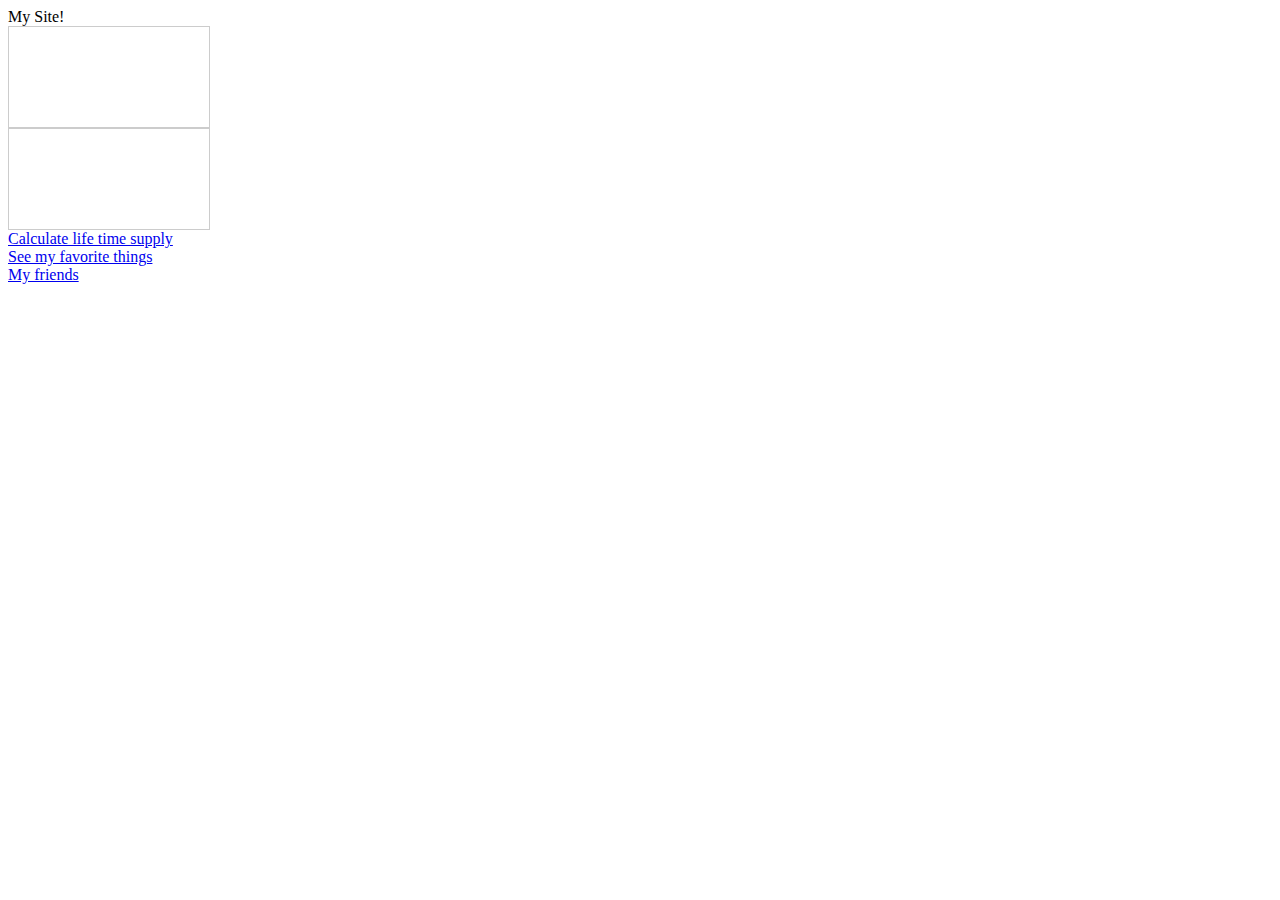
<file: index.html>
<html>
  <head>
    <title>My Site!</title>
    <link rel="stylesheet" href="style.css">
    <script src="jquery.js"></script>
    <script src="javascript.js"></script>
  </head>
  <body>
    My Site!</br>
    <div class="box">
    </div>
    <div class="box">
    </div>
    <a href="#" id="calculate">Calculate life time supply</a><br/>
    <div id="lifetime-supply">
      
    </div>
    <a href = "#"  id = "favorites">See my favorite things</a>
    <div id = "favorite-things">
      
    </div>
    <a href = "#" id = "friends">My friends</a>
    
  </body>
</html>
</file>
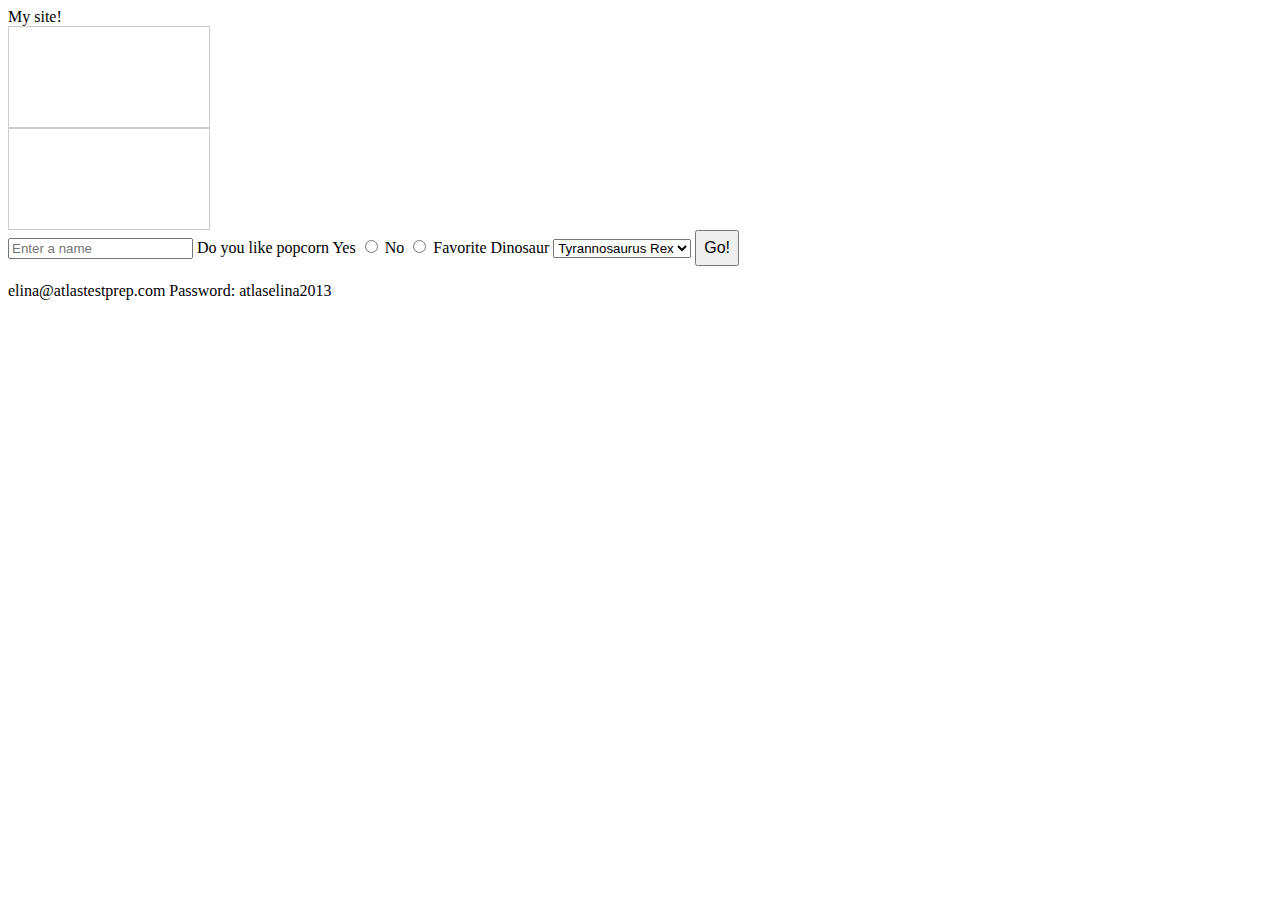
<file: javascriptnew.html>
<html>
  <head>
    <title>My Site!</title>
    <link rel= "stylesheet" href= "style.css">
    <script src="myjavascriptfile.js"></script>
    <script src="jquery.js"></script>
  </head>
  <body>
    My site! </br>
    <div class = "box">
    </div>
     <div class = "box">
    </div>
    <form id ="about-me">
  <input type = "text" id = "name" placeholder = "Enter a name"/>
  <label>Do you like popcorn</label>
  Yes <input type = "radio" name = "popcorn" val = "yes"/>
  No <input type = "radio" name = "popcorn" val = "no"/>
  <label>Favorite Dinosaur</label>
  <select id = "dinosaur">
    <option value = "t-rex">Tyrannosaurus Rex</option>
    <option value = "tri">Triceratops</option>
    <option value = "stego">Stegosaurus</option>
    <option value = "other">Other</option>
  </select>
  <input type = "submit" value = "Go!" style = "padding: 7px; font-size:1em"/>
</form>
<div id="lifetime-supply"> </div> 
  </body>
</html>
 elina@atlastestprep.com 
Password:  atlaselina2013
</file>
<file: style.css>
.box{
    width: 200px;
    height: 100px;
    border: 1px solid #ccc;
}
</file>
